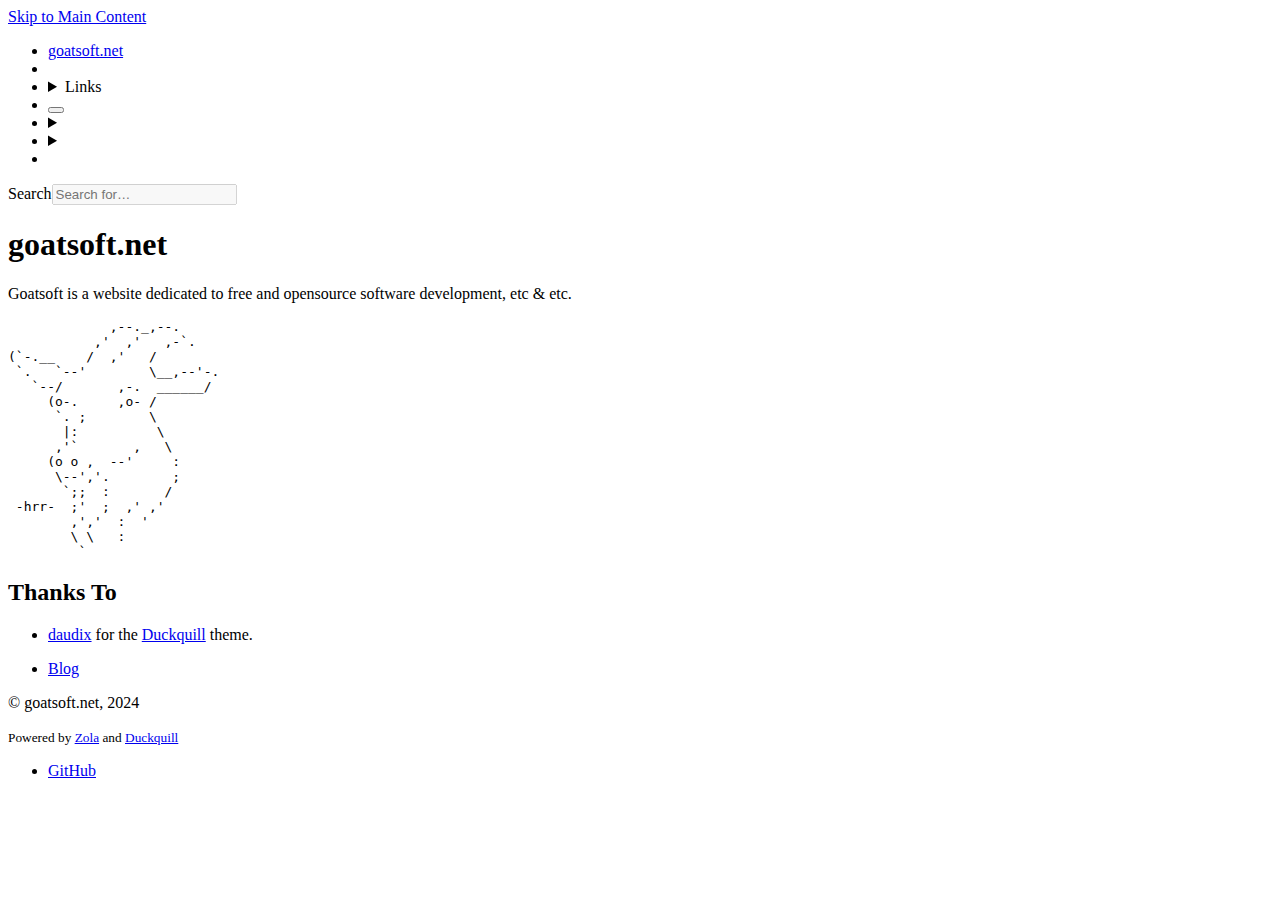
<file: index.html>
<!doctype html><html lang=en xmlns=http://www.w3.org/1999/xhtml><head><meta charset=UTF-8><meta content="A website dedicated to free and open-source software development, etc & etc." name=description><meta content="width=device-width,initial-scale=1" name=viewport><meta content=#ff7800 name=theme-color><meta content=#ffa348 media=(prefers-color-scheme:dark) name=theme-color><meta content="default-src 'self'font-src 'self' data:;img-src 'self' https: data:;media-src 'self' https: data:;style-src 'self' 'unsafe-inline';frame-src https://player.vimeo.com https://www.youtube-nocookie.com;;connect-src 'self' https:;script-src 'self' 'self' 'unsafe-inline'" http-equiv=Content-Security-Policy><title>Home - goatsoft.net</title><link href=https://goatsoft.net/ rel=canonical><link href=https://goatsoft.net/favicon.png rel=icon type=image/png><link href=https://goatsoft.net/apple-touch-icon.png rel=apple-touch-icon sizes=180x180 type=image/png><link title="goatsoft.net - RSS Feed" href=https://goatsoft.net/rss.xml rel=alternate type=application/rss+xml><link title="goatsoft.net - Atom Feed" href=https://goatsoft.net/atom.xml rel=alternate type=application/atom+xml><style>:root{--accent-color:#ff7800;--contrast-color:#fff}[data-theme=dark]{--accent-color:#ffa348}@media (prefers-color-scheme:dark){:root:not([data-theme=light]){--accent-color:#ffa348}}[data-theme=dark]{--contrast-color:#000c}@media (prefers-color-scheme:dark){:root:not([data-theme=light]){--contrast-color:#000c}}</style><link href=https://goatsoft.net/style.css rel=stylesheet><link media="(prefers-color-scheme: light)" href=https://goatsoft.net/syntax-theme-light.css rel=stylesheet><link media="(prefers-color-scheme: dark)" href=https://goatsoft.net/syntax-theme-dark.css rel=stylesheet><script>document.addEventListener(`DOMContentLoaded`,(()=>{let e=`disabled`,c=`div`,d=`active`;var b=(async(a,b,c)=>{let f=a.querySelector(`code`);let g=f.innerText;await navigator.clipboard.writeText(g);b.classList.add(d);c.setAttribute(e,!0);b.addEventListener(`animationend`,()=>{b.classList.remove(d);c.removeAttribute(e)},{once:!0})});let a=document.querySelectorAll(`pre[class^='language-']`);a.forEach(a=>{if(navigator.clipboard){let d=document.createElement(`span`);let e=a.getAttribute(`data-lang`);d.innerHTML=e;let f=document.createElement(`i`);f.classList.add(`icon`);let g=document.createElement(`button`);g.setAttribute(`title`,`Copy code`);g.appendChild(f);let h=document.createElement(c);h.classList.add(`header`);h.appendChild(d);h.appendChild(g);let i=document.createElement(c);i.classList.add(`pre-container`);i.appendChild(h);a.parentNode.insertBefore(i,a);i.appendChild(a);g.addEventListener(`click`,async()=>{await b(a,h,g)})}})}))</script><script>var debounce=((a,b)=>{var c;return function(){var d=this;var e=arguments;clearTimeout(c);c=setTimeout((()=>{c=null;a.apply(d,e)}),b)}});var formatSearchResultItem=((a,b)=>`<div class="item">`+ `<a href="${a.ref}">${a.doc.title}</a>`+ `<span>${makeTeaser(a.doc.body,b)}</span>`+ `</div>`);var initSearch=(()=>{let j=`flex`,i=`none`,h=``,k=0;var a=document.getElementById(`search-bar`);var b=document.getElementById(`search-results`);var c=10;var d={bool:`AND`,fields:{title:{boost:2},body:{boost:1}}};var e=h;var f;var g=(async()=>{if(f===undefined){f=fetch(`https://goatsoft.net/search_index.en.json`).then((async(a)=>await elasticlunr.Index.load(await a.json())))};let a=await f;return a});a.addEventListener(`keyup`,debounce((async()=>{var f=a.value.trim();if(f===e){return};b.style.display=f===h?i:j;b.innerHTML=h;e=f;if(f===h){return};var l=(await g()).search(f,d);if(l.length===k){b.style.display=i;return};for(var m=k;m<Math.min(l.length,c);m++){b.innerHTML+=formatSearchResultItem(l[m],f.split(` `))}}),150));window.addEventListener(`click`,(a=>{if(b.style.display==j&&!b.contains(a.target)){b.style.display=i}}))});var toggleSearch=(()=>{var a=document.getElementById(`search-container`);var b=document.getElementById(`search-bar`);a.classList.toggle(`active`);b.toggleAttribute(`disabled`);b.focus()});var makeTeaser=((a,b)=>{let A=1,y=2,z=0;var c=40;var d=y;var e=8;var f=30;var g=b.map((a=>elasticlunr.stemmer(a.toLowerCase())));var h=!1;var i=z;var j=[];var k=a.toLowerCase().split(`. `);for(var l in k){var m=k[l].split(` `);var n=e;for(var o in m){var p=m[o];if(p.length>z){for(var q in g){if(elasticlunr.stemmer(p).startsWith(g[q])){n=c;h=!0}};j.push([p,n,i]);n=d};i+=p.length;i+=A};i+=A};if(j.length===z){return a};var r=[];var s=Math.min(j.length,f);var t=z;for(var l=z;l<s;l++){t+=j[l][A]};r.push(t);for(var l=z;l<j.length- s;l++){t-=j[l][A];t+=j[l+ s][A];r.push(t)};var u=z;if(h){var v=z;for(var l=r.length- A;l>=z;l--){if(r[l]>v){v=r[l];u=l}}};var w=[];var x=j[u][y];for(var l=u;l<u+ s;l++){var p=j[l];if(x<p[y]){w.push(a.substring(x,p[y]));x=p[y]};if(p[A]===c){w.push(`<strong>`)};x=p[y]+ p[z].length;w.push(a.substring(p[y],x));if(p[A]===c){w.push(`</strong>`)}};w.push(`…`);return w.join(``)});document.addEventListener(`keydown`,(a=>{if(a.key===`/`){a.preventDefault();toggleSearch()}}));if(document.readyState===`complete`||document.readyState!==`loading`&&!document.documentElement.doScroll){initSearch()}else{document.addEventListener(`DOMContentLoaded`,initSearch)}</script><script defer src=https://goatsoft.net/closable.js></script><script defer src=https://goatsoft.net/elasticlunr.min.js></script><script defer src=https://goatsoft.net/theme-switcher.js></script><meta content=goatsoft.net property=og:site_name><meta content="Home - goatsoft.net" property=og:title><meta content=https://goatsoft.net/ property=og:url><meta content="A website dedicated to free and open-source software development, etc & etc." property=og:description><meta content=https://goatsoft.net/card.png property=og:image><meta content=en_US property=og:locale><body><header id=site-nav><nav><a href=#main id=main-content tabindex=0> Skip to Main Content </a><ul><li id=home><a class=active href=https://goatsoft.net> <i class=icon></i>goatsoft.net</a><li class=divider><li><details class=closable><summary><i class="icon arrow"></i>Links</summary> <ul><li><a href=https://goatsoft.net/blog/>Blog</a></ul></details><li id=search><button class=circle onclick=toggleSearch() title=Search><i class=icon></i></button><li id=theme-switcher><details class=closable><summary class=circle title=Theme><i class=icon></i></summary> <ul><li><button onclick="switchTheme('light')" title="Switch to Light Theme" class=circle id=theme-light><i class=icon></i></button><li><button onclick="switchTheme('dark')" title="Switch to Dark Theme" class=circle id=theme-dark><i class=icon></i></button><li><button onclick="switchTheme('system')" title="Use System Theme" class=circle id=theme-system><i class=icon></i></button></ul></details><li id=feed><details class=closable><summary class=circle title=Feed><i class=icon></i></summary> <ul><li><a href=https://goatsoft.net/rss.xml>RSS</a><li><a href=https://goatsoft.net/atom.xml>Atom</a></ul></details><li id=repo><a class=circle href=https://github.com/goatsoft/website title=Repository> <i class=icon></i> </a></ul></nav><div id=search-container><label class=hidden for=search-bar>Search</label><input placeholder="Search for…" autocomplete=off disabled id=search-bar type=search><div id=search-results-container><div id=search-results></div></div></div></header><div class=container id=main><h1 id=goatsoft-net><a aria-label="Anchor link for: goatsoft-net" class=zola-anchor href=#goatsoft-net><i class=icon></i></a> goatsoft.net</h1><p>Goatsoft is a website dedicated to free and opensource software development, etc & etc.<div class="crt scanlines" aria-hidden=true><pre class=z-code><code><span class="z-text z-plain">             ,--._,--.
</span><span class="z-text z-plain">           ,'  ,'   ,-`.
</span><span class="z-text z-plain">(`-.__    /  ,'   /
</span><span class="z-text z-plain"> `.   `--'        \__,--'-.
</span><span class="z-text z-plain">   `--/       ,-.  ______/
</span><span class="z-text z-plain">     (o-.     ,o- /
</span><span class="z-text z-plain">      `. ;        \
</span><span class="z-text z-plain">       |:          \
</span><span class="z-text z-plain">      ,'`       ,   \
</span><span class="z-text z-plain">     (o o ,  --'     :
</span><span class="z-text z-plain">      \--','.        ;
</span><span class="z-text z-plain">       `;;  :       /
</span><span class="z-text z-plain"> -hrr-  ;'  ;  ,' ,'
</span><span class="z-text z-plain">        ,','  :  '
</span><span class="z-text z-plain">        \ \   :
</span><span class="z-text z-plain">         `
</span></code></pre></div><h2 id=thanks-to><a aria-label="Anchor link for: thanks-to" class=zola-anchor href=#thanks-to><i class=icon></i></a> Thanks To</h2><ul><li><a href=https://daudix.one/>daudix</a> for the <a href=https://duckquill.daudix.one/>Duckquill</a> theme.</ul></div><footer id=site-footer><nav><ul><li><a href=https://goatsoft.net/blog/>Blog</a></ul></nav><p>© goatsoft.net, 2024<p><small>Powered by <a class="link external" href=https://www.getzola.org>Zola</a> and <a class="link external" href=https://duckquill.daudix.one>Duckquill</a> </small><ul id=socials><li><a rel=" me" href=https://github.com/goatsoft title=GitHub> <i style="--icon:url(&#34data:image/svg+xml,%3Csvg role='img' viewBox='0 0 24 24' xmlns='http://www.w3.org/2000/svg'%3E%3Ctitle%3EGitHub%3C/title%3E%3Cpath d='M12 .297c-6.63 0-12 5.373-12 12 0 5.303 3.438 9.8 8.205 11.385.6.113.82-.258.82-.577 0-.285-.01-1.04-.015-2.04-3.338.724-4.042-1.61-4.042-1.61C4.422 18.07 3.633 17.7 3.633 17.7c-1.087-.744.084-.729.084-.729 1.205.084 1.838 1.236 1.838 1.236 1.07 1.835 2.809 1.305 3.495.998.108-.776.417-1.305.76-1.605-2.665-.3-5.466-1.332-5.466-5.93 0-1.31.465-2.38 1.235-3.22-.135-.303-.54-1.523.105-3.176 0 0 1.005-.322 3.3 1.23.96-.267 1.98-.399 3-.405 1.02.006 2.04.138 3 .405 2.28-1.552 3.285-1.23 3.285-1.23.645 1.653.24 2.873.12 3.176.765.84 1.23 1.91 1.23 3.22 0 4.61-2.805 5.625-5.475 5.92.42.36.81 1.096.81 2.22 0 1.606-.015 2.896-.015 3.286 0 .315.21.69.825.57C20.565 22.092 24 17.592 24 12.297c0-6.627-5.373-12-12-12'/%3E%3C/svg%3E&#34)" class=icon></i> <span>GitHub</span> </a></ul></footer>
</file>
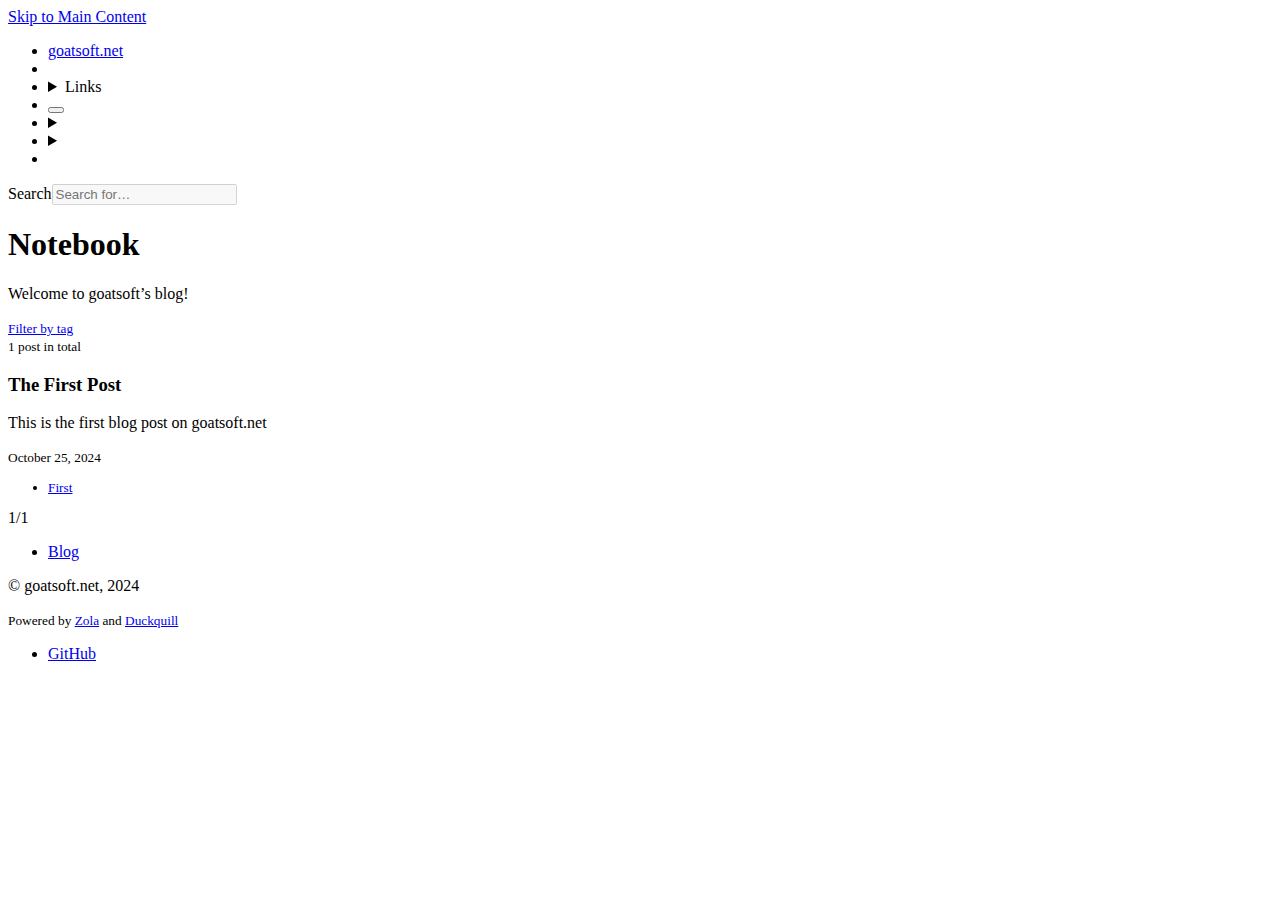
<file: blog/index.html>
<!doctype html><html lang=en xmlns=http://www.w3.org/1999/xhtml><head><meta charset=UTF-8><meta content="A website dedicated to free and open-source software development, etc & etc." name=description><meta content="width=device-width,initial-scale=1" name=viewport><meta content=#ff7800 name=theme-color><meta content=#ffa348 media=(prefers-color-scheme:dark) name=theme-color><meta content="default-src 'self'font-src 'self' data:;img-src 'self' https: data:;media-src 'self' https: data:;style-src 'self' 'unsafe-inline';frame-src https://player.vimeo.com https://www.youtube-nocookie.com;;connect-src 'self' https:;script-src 'self' 'self' 'unsafe-inline'" http-equiv=Content-Security-Policy><title>Notebook - goatsoft.net</title><link href=https://goatsoft.net/blog/ rel=canonical><link href=https://goatsoft.net/favicon.png rel=icon type=image/png><link href=https://goatsoft.net/apple-touch-icon.png rel=apple-touch-icon sizes=180x180 type=image/png><link title="goatsoft.net - RSS Feed" href=https://goatsoft.net/rss.xml rel=alternate type=application/rss+xml><link title="goatsoft.net - Atom Feed" href=https://goatsoft.net/atom.xml rel=alternate type=application/atom+xml><style>:root{--accent-color:#ff7800;--contrast-color:#fff}[data-theme=dark]{--accent-color:#ffa348}@media (prefers-color-scheme:dark){:root:not([data-theme=light]){--accent-color:#ffa348}}[data-theme=dark]{--contrast-color:#000c}@media (prefers-color-scheme:dark){:root:not([data-theme=light]){--contrast-color:#000c}}</style><link href=https://goatsoft.net/style.css rel=stylesheet><link media="(prefers-color-scheme: light)" href=https://goatsoft.net/syntax-theme-light.css rel=stylesheet><link media="(prefers-color-scheme: dark)" href=https://goatsoft.net/syntax-theme-dark.css rel=stylesheet><script>document.addEventListener(`DOMContentLoaded`,(()=>{let e=`disabled`,c=`div`,d=`active`;var b=(async(a,b,c)=>{let f=a.querySelector(`code`);let g=f.innerText;await navigator.clipboard.writeText(g);b.classList.add(d);c.setAttribute(e,!0);b.addEventListener(`animationend`,()=>{b.classList.remove(d);c.removeAttribute(e)},{once:!0})});let a=document.querySelectorAll(`pre[class^='language-']`);a.forEach(a=>{if(navigator.clipboard){let d=document.createElement(`span`);let e=a.getAttribute(`data-lang`);d.innerHTML=e;let f=document.createElement(`i`);f.classList.add(`icon`);let g=document.createElement(`button`);g.setAttribute(`title`,`Copy code`);g.appendChild(f);let h=document.createElement(c);h.classList.add(`header`);h.appendChild(d);h.appendChild(g);let i=document.createElement(c);i.classList.add(`pre-container`);i.appendChild(h);a.parentNode.insertBefore(i,a);i.appendChild(a);g.addEventListener(`click`,async()=>{await b(a,h,g)})}})}))</script><script>var debounce=((a,b)=>{var c;return function(){var d=this;var e=arguments;clearTimeout(c);c=setTimeout((()=>{c=null;a.apply(d,e)}),b)}});var formatSearchResultItem=((a,b)=>`<div class="item">`+ `<a href="${a.ref}">${a.doc.title}</a>`+ `<span>${makeTeaser(a.doc.body,b)}</span>`+ `</div>`);var initSearch=(()=>{let j=`flex`,i=`none`,h=``,k=0;var a=document.getElementById(`search-bar`);var b=document.getElementById(`search-results`);var c=10;var d={bool:`AND`,fields:{title:{boost:2},body:{boost:1}}};var e=h;var f;var g=(async()=>{if(f===undefined){f=fetch(`https://goatsoft.net/search_index.en.json`).then((async(a)=>await elasticlunr.Index.load(await a.json())))};let a=await f;return a});a.addEventListener(`keyup`,debounce((async()=>{var f=a.value.trim();if(f===e){return};b.style.display=f===h?i:j;b.innerHTML=h;e=f;if(f===h){return};var l=(await g()).search(f,d);if(l.length===k){b.style.display=i;return};for(var m=k;m<Math.min(l.length,c);m++){b.innerHTML+=formatSearchResultItem(l[m],f.split(` `))}}),150));window.addEventListener(`click`,(a=>{if(b.style.display==j&&!b.contains(a.target)){b.style.display=i}}))});var toggleSearch=(()=>{var a=document.getElementById(`search-container`);var b=document.getElementById(`search-bar`);a.classList.toggle(`active`);b.toggleAttribute(`disabled`);b.focus()});var makeTeaser=((a,b)=>{let A=1,y=2,z=0;var c=40;var d=y;var e=8;var f=30;var g=b.map((a=>elasticlunr.stemmer(a.toLowerCase())));var h=!1;var i=z;var j=[];var k=a.toLowerCase().split(`. `);for(var l in k){var m=k[l].split(` `);var n=e;for(var o in m){var p=m[o];if(p.length>z){for(var q in g){if(elasticlunr.stemmer(p).startsWith(g[q])){n=c;h=!0}};j.push([p,n,i]);n=d};i+=p.length;i+=A};i+=A};if(j.length===z){return a};var r=[];var s=Math.min(j.length,f);var t=z;for(var l=z;l<s;l++){t+=j[l][A]};r.push(t);for(var l=z;l<j.length- s;l++){t-=j[l][A];t+=j[l+ s][A];r.push(t)};var u=z;if(h){var v=z;for(var l=r.length- A;l>=z;l--){if(r[l]>v){v=r[l];u=l}}};var w=[];var x=j[u][y];for(var l=u;l<u+ s;l++){var p=j[l];if(x<p[y]){w.push(a.substring(x,p[y]));x=p[y]};if(p[A]===c){w.push(`<strong>`)};x=p[y]+ p[z].length;w.push(a.substring(p[y],x));if(p[A]===c){w.push(`</strong>`)}};w.push(`…`);return w.join(``)});document.addEventListener(`keydown`,(a=>{if(a.key===`/`){a.preventDefault();toggleSearch()}}));if(document.readyState===`complete`||document.readyState!==`loading`&&!document.documentElement.doScroll){initSearch()}else{document.addEventListener(`DOMContentLoaded`,initSearch)}</script><script defer src=https://goatsoft.net/closable.js></script><script defer src=https://goatsoft.net/elasticlunr.min.js></script><script defer src=https://goatsoft.net/theme-switcher.js></script><meta content=goatsoft.net property=og:site_name><meta content="Notebook - goatsoft.net" property=og:title><meta content=https://goatsoft.net/blog/ property=og:url><meta content="A website dedicated to free and open-source software development, etc & etc." property=og:description><meta content=https://goatsoft.net/card.png property=og:image><meta content=en_US property=og:locale><body><header id=site-nav><nav><a href=#main id=main-content tabindex=0> Skip to Main Content </a><ul><li id=home><a href=https://goatsoft.net> <i class=icon></i>goatsoft.net</a><li class=divider><li><details class=closable><summary><i class="icon arrow"></i>Links</summary> <ul><li><a class=active href=https://goatsoft.net/blog/>Blog</a></ul></details><li id=search><button class=circle onclick=toggleSearch() title=Search><i class=icon></i></button><li id=theme-switcher><details class=closable><summary class=circle title=Theme><i class=icon></i></summary> <ul><li><button onclick="switchTheme('light')" title="Switch to Light Theme" class=circle id=theme-light><i class=icon></i></button><li><button onclick="switchTheme('dark')" title="Switch to Dark Theme" class=circle id=theme-dark><i class=icon></i></button><li><button onclick="switchTheme('system')" title="Use System Theme" class=circle id=theme-system><i class=icon></i></button></ul></details><li id=feed><details class=closable><summary class=circle title=Feed><i class=icon></i></summary> <ul><li><a href=https://goatsoft.net/rss.xml>RSS</a><li><a href=https://goatsoft.net/atom.xml>Atom</a></ul></details><li id=repo><a class=circle href=https://github.com/goatsoft/website title=Repository> <i class=icon></i> </a></ul></nav><div id=search-container><label class=hidden for=search-bar>Search</label><input placeholder="Search for…" autocomplete=off disabled id=search-bar type=search><div id=search-results-container><div id=search-results></div></div></div></header><div class=container id=main><h1>Notebook</h1><p>Welcome to goatsoft’s blog!<p><small><a href=https://goatsoft.net/tags> Filter by tag </a> <br> 1 post in total </small><div id=article-list><div class=article-wrapper><article><a href=https://goatsoft.net/blog/the-first-post/></a><h3>The First Post</h3><p>This is the first blog post on goatsoft.net<div class=details><small> <time datetime=2024-10-25T00:00:00+00:00 pubdate>October 25, 2024</time></small><small> <ul class=tags><li><a class=tag href=https://goatsoft.net/tags/first/>First</a></ul> </small></div></article></div></div><nav id=paginator><span id=paginator-first title=First> <i class=icon></i> </span><span id=paginator-previous title=Previous> <i class=icon></i> </span><span id=paginator-counter>1/1</span><span id=paginator-next title=Next> <i class=icon></i> </span><span id=paginator-last title=Last> <i class=icon></i> </span></nav></div><footer id=site-footer><nav><ul><li><a class=active href=https://goatsoft.net/blog/>Blog</a></ul></nav><p>© goatsoft.net, 2024<p><small>Powered by <a class="link external" href=https://www.getzola.org>Zola</a> and <a class="link external" href=https://duckquill.daudix.one>Duckquill</a> </small><ul id=socials><li><a rel=" me" href=https://github.com/goatsoft title=GitHub> <i style="--icon:url(&#34data:image/svg+xml,%3Csvg role='img' viewBox='0 0 24 24' xmlns='http://www.w3.org/2000/svg'%3E%3Ctitle%3EGitHub%3C/title%3E%3Cpath d='M12 .297c-6.63 0-12 5.373-12 12 0 5.303 3.438 9.8 8.205 11.385.6.113.82-.258.82-.577 0-.285-.01-1.04-.015-2.04-3.338.724-4.042-1.61-4.042-1.61C4.422 18.07 3.633 17.7 3.633 17.7c-1.087-.744.084-.729.084-.729 1.205.084 1.838 1.236 1.838 1.236 1.07 1.835 2.809 1.305 3.495.998.108-.776.417-1.305.76-1.605-2.665-.3-5.466-1.332-5.466-5.93 0-1.31.465-2.38 1.235-3.22-.135-.303-.54-1.523.105-3.176 0 0 1.005-.322 3.3 1.23.96-.267 1.98-.399 3-.405 1.02.006 2.04.138 3 .405 2.28-1.552 3.285-1.23 3.285-1.23.645 1.653.24 2.873.12 3.176.765.84 1.23 1.91 1.23 3.22 0 4.61-2.805 5.625-5.475 5.92.42.36.81 1.096.81 2.22 0 1.606-.015 2.896-.015 3.286 0 .315.21.69.825.57C20.565 22.092 24 17.592 24 12.297c0-6.627-5.373-12-12-12'/%3E%3C/svg%3E&#34)" class=icon></i> <span>GitHub</span> </a></ul></footer>
</file>
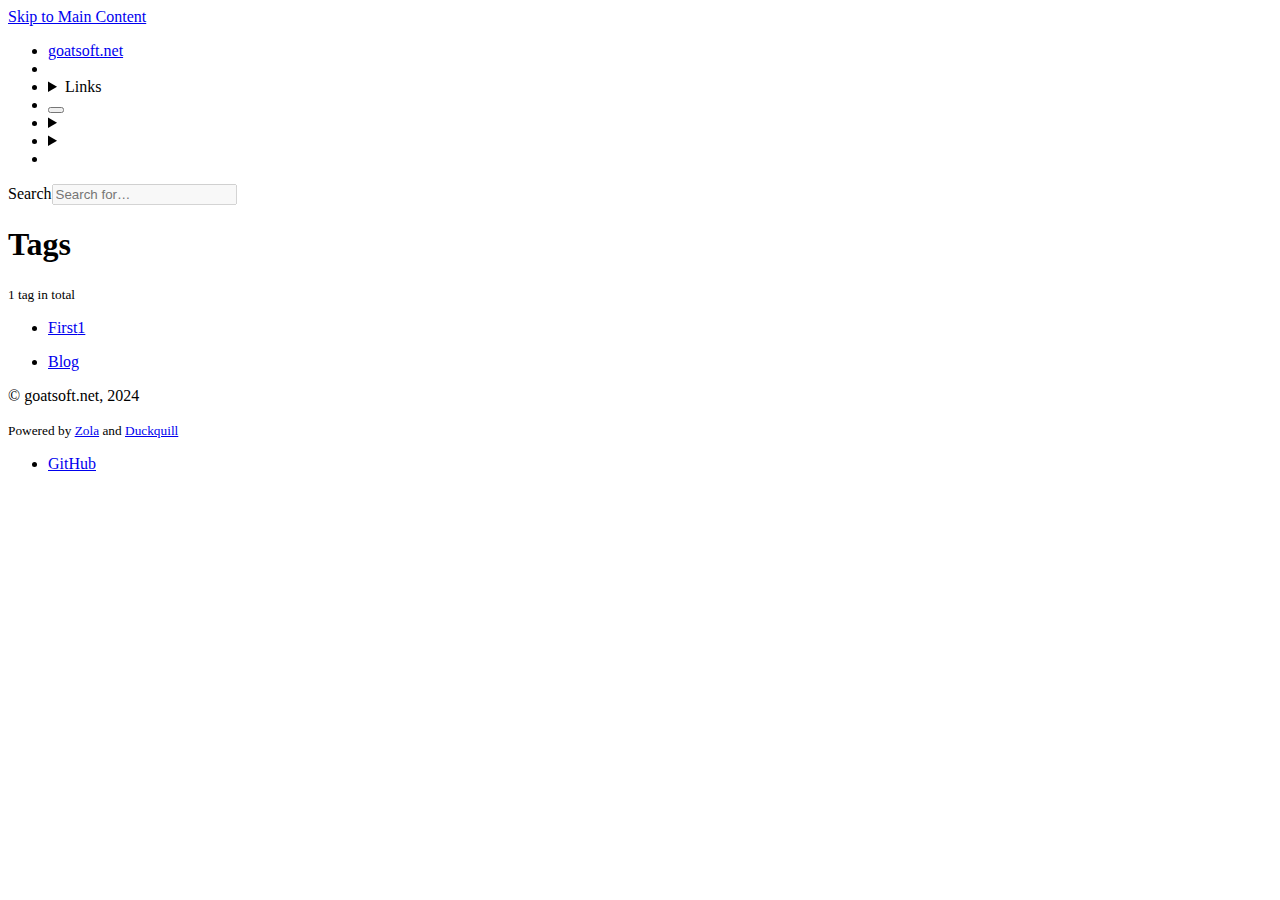
<file: tags/index.html>
<!doctype html><html lang=en xmlns=http://www.w3.org/1999/xhtml><head><meta charset=UTF-8><meta content="A website dedicated to free and open-source software development, etc & etc." name=description><meta content="width=device-width,initial-scale=1" name=viewport><meta content=#ff7800 name=theme-color><meta content=#ffa348 media=(prefers-color-scheme:dark) name=theme-color><meta content="default-src 'self'font-src 'self' data:;img-src 'self' https: data:;media-src 'self' https: data:;style-src 'self' 'unsafe-inline';frame-src https://player.vimeo.com https://www.youtube-nocookie.com;;connect-src 'self' https:;script-src 'self' 'self' 'unsafe-inline'" http-equiv=Content-Security-Policy><title>goatsoft.net</title><link href=https://goatsoft.net/tags/ rel=canonical><link href=https://goatsoft.net/favicon.png rel=icon type=image/png><link href=https://goatsoft.net/apple-touch-icon.png rel=apple-touch-icon sizes=180x180 type=image/png><link title="goatsoft.net - RSS Feed" href=https://goatsoft.net/rss.xml rel=alternate type=application/rss+xml><link title="goatsoft.net - Atom Feed" href=https://goatsoft.net/atom.xml rel=alternate type=application/atom+xml><style>:root{--accent-color:#ff7800;--contrast-color:#fff}[data-theme=dark]{--accent-color:#ffa348}@media (prefers-color-scheme:dark){:root:not([data-theme=light]){--accent-color:#ffa348}}[data-theme=dark]{--contrast-color:#000c}@media (prefers-color-scheme:dark){:root:not([data-theme=light]){--contrast-color:#000c}}</style><link href=https://goatsoft.net/style.css rel=stylesheet><link media="(prefers-color-scheme: light)" href=https://goatsoft.net/syntax-theme-light.css rel=stylesheet><link media="(prefers-color-scheme: dark)" href=https://goatsoft.net/syntax-theme-dark.css rel=stylesheet><script>document.addEventListener(`DOMContentLoaded`,(()=>{let e=`disabled`,c=`div`,d=`active`;var b=(async(a,b,c)=>{let f=a.querySelector(`code`);let g=f.innerText;await navigator.clipboard.writeText(g);b.classList.add(d);c.setAttribute(e,!0);b.addEventListener(`animationend`,()=>{b.classList.remove(d);c.removeAttribute(e)},{once:!0})});let a=document.querySelectorAll(`pre[class^='language-']`);a.forEach(a=>{if(navigator.clipboard){let d=document.createElement(`span`);let e=a.getAttribute(`data-lang`);d.innerHTML=e;let f=document.createElement(`i`);f.classList.add(`icon`);let g=document.createElement(`button`);g.setAttribute(`title`,`Copy code`);g.appendChild(f);let h=document.createElement(c);h.classList.add(`header`);h.appendChild(d);h.appendChild(g);let i=document.createElement(c);i.classList.add(`pre-container`);i.appendChild(h);a.parentNode.insertBefore(i,a);i.appendChild(a);g.addEventListener(`click`,async()=>{await b(a,h,g)})}})}))</script><script>var debounce=((a,b)=>{var c;return function(){var d=this;var e=arguments;clearTimeout(c);c=setTimeout((()=>{c=null;a.apply(d,e)}),b)}});var formatSearchResultItem=((a,b)=>`<div class="item">`+ `<a href="${a.ref}">${a.doc.title}</a>`+ `<span>${makeTeaser(a.doc.body,b)}</span>`+ `</div>`);var initSearch=(()=>{let j=`flex`,i=`none`,h=``,k=0;var a=document.getElementById(`search-bar`);var b=document.getElementById(`search-results`);var c=10;var d={bool:`AND`,fields:{title:{boost:2},body:{boost:1}}};var e=h;var f;var g=(async()=>{if(f===undefined){f=fetch(`https://goatsoft.net/search_index.en.json`).then((async(a)=>await elasticlunr.Index.load(await a.json())))};let a=await f;return a});a.addEventListener(`keyup`,debounce((async()=>{var f=a.value.trim();if(f===e){return};b.style.display=f===h?i:j;b.innerHTML=h;e=f;if(f===h){return};var l=(await g()).search(f,d);if(l.length===k){b.style.display=i;return};for(var m=k;m<Math.min(l.length,c);m++){b.innerHTML+=formatSearchResultItem(l[m],f.split(` `))}}),150));window.addEventListener(`click`,(a=>{if(b.style.display==j&&!b.contains(a.target)){b.style.display=i}}))});var toggleSearch=(()=>{var a=document.getElementById(`search-container`);var b=document.getElementById(`search-bar`);a.classList.toggle(`active`);b.toggleAttribute(`disabled`);b.focus()});var makeTeaser=((a,b)=>{let A=1,y=2,z=0;var c=40;var d=y;var e=8;var f=30;var g=b.map((a=>elasticlunr.stemmer(a.toLowerCase())));var h=!1;var i=z;var j=[];var k=a.toLowerCase().split(`. `);for(var l in k){var m=k[l].split(` `);var n=e;for(var o in m){var p=m[o];if(p.length>z){for(var q in g){if(elasticlunr.stemmer(p).startsWith(g[q])){n=c;h=!0}};j.push([p,n,i]);n=d};i+=p.length;i+=A};i+=A};if(j.length===z){return a};var r=[];var s=Math.min(j.length,f);var t=z;for(var l=z;l<s;l++){t+=j[l][A]};r.push(t);for(var l=z;l<j.length- s;l++){t-=j[l][A];t+=j[l+ s][A];r.push(t)};var u=z;if(h){var v=z;for(var l=r.length- A;l>=z;l--){if(r[l]>v){v=r[l];u=l}}};var w=[];var x=j[u][y];for(var l=u;l<u+ s;l++){var p=j[l];if(x<p[y]){w.push(a.substring(x,p[y]));x=p[y]};if(p[A]===c){w.push(`<strong>`)};x=p[y]+ p[z].length;w.push(a.substring(p[y],x));if(p[A]===c){w.push(`</strong>`)}};w.push(`…`);return w.join(``)});document.addEventListener(`keydown`,(a=>{if(a.key===`/`){a.preventDefault();toggleSearch()}}));if(document.readyState===`complete`||document.readyState!==`loading`&&!document.documentElement.doScroll){initSearch()}else{document.addEventListener(`DOMContentLoaded`,initSearch)}</script><script defer src=https://goatsoft.net/closable.js></script><script defer src=https://goatsoft.net/elasticlunr.min.js></script><script defer src=https://goatsoft.net/theme-switcher.js></script><meta content=goatsoft.net property=og:site_name><meta content=goatsoft.net property=og:title><meta content=https://goatsoft.net/tags/ property=og:url><meta content="A website dedicated to free and open-source software development, etc & etc." property=og:description><meta content=https://goatsoft.net/card.png property=og:image><meta content=en_US property=og:locale><body><header id=site-nav><nav><a href=#main id=main-content tabindex=0> Skip to Main Content </a><ul><li id=home><a href=https://goatsoft.net> <i class=icon></i>goatsoft.net</a><li class=divider><li><details class=closable><summary><i class="icon arrow"></i>Links</summary> <ul><li><a href=https://goatsoft.net/blog/>Blog</a></ul></details><li id=search><button class=circle onclick=toggleSearch() title=Search><i class=icon></i></button><li id=theme-switcher><details class=closable><summary class=circle title=Theme><i class=icon></i></summary> <ul><li><button onclick="switchTheme('light')" title="Switch to Light Theme" class=circle id=theme-light><i class=icon></i></button><li><button onclick="switchTheme('dark')" title="Switch to Dark Theme" class=circle id=theme-dark><i class=icon></i></button><li><button onclick="switchTheme('system')" title="Use System Theme" class=circle id=theme-system><i class=icon></i></button></ul></details><li id=feed><details class=closable><summary class=circle title=Feed><i class=icon></i></summary> <ul><li><a href=https://goatsoft.net/rss.xml>RSS</a><li><a href=https://goatsoft.net/atom.xml>Atom</a></ul></details><li id=repo><a class=circle href=https://github.com/goatsoft/website title=Repository> <i class=icon></i> </a></ul></nav><div id=search-container><label class=hidden for=search-bar>Search</label><input placeholder="Search for…" autocomplete=off disabled id=search-bar type=search><div id=search-results-container><div id=search-results></div></div></div></header><div class=container id=main><h1>Tags</h1><p><small>1 tag in total</small><ul class=tags><li><a href=https://goatsoft.net/tags/first/><span class=tag>First</span><span class=count>1</span></a></ul></div><footer id=site-footer><nav><ul><li><a href=https://goatsoft.net/blog/>Blog</a></ul></nav><p>© goatsoft.net, 2024<p><small>Powered by <a class="link external" href=https://www.getzola.org>Zola</a> and <a class="link external" href=https://duckquill.daudix.one>Duckquill</a> </small><ul id=socials><li><a rel=" me" href=https://github.com/goatsoft title=GitHub> <i style="--icon:url(&#34data:image/svg+xml,%3Csvg role='img' viewBox='0 0 24 24' xmlns='http://www.w3.org/2000/svg'%3E%3Ctitle%3EGitHub%3C/title%3E%3Cpath d='M12 .297c-6.63 0-12 5.373-12 12 0 5.303 3.438 9.8 8.205 11.385.6.113.82-.258.82-.577 0-.285-.01-1.04-.015-2.04-3.338.724-4.042-1.61-4.042-1.61C4.422 18.07 3.633 17.7 3.633 17.7c-1.087-.744.084-.729.084-.729 1.205.084 1.838 1.236 1.838 1.236 1.07 1.835 2.809 1.305 3.495.998.108-.776.417-1.305.76-1.605-2.665-.3-5.466-1.332-5.466-5.93 0-1.31.465-2.38 1.235-3.22-.135-.303-.54-1.523.105-3.176 0 0 1.005-.322 3.3 1.23.96-.267 1.98-.399 3-.405 1.02.006 2.04.138 3 .405 2.28-1.552 3.285-1.23 3.285-1.23.645 1.653.24 2.873.12 3.176.765.84 1.23 1.91 1.23 3.22 0 4.61-2.805 5.625-5.475 5.92.42.36.81 1.096.81 2.22 0 1.606-.015 2.896-.015 3.286 0 .315.21.69.825.57C20.565 22.092 24 17.592 24 12.297c0-6.627-5.373-12-12-12'/%3E%3C/svg%3E&#34)" class=icon></i> <span>GitHub</span> </a></ul></footer>
</file>
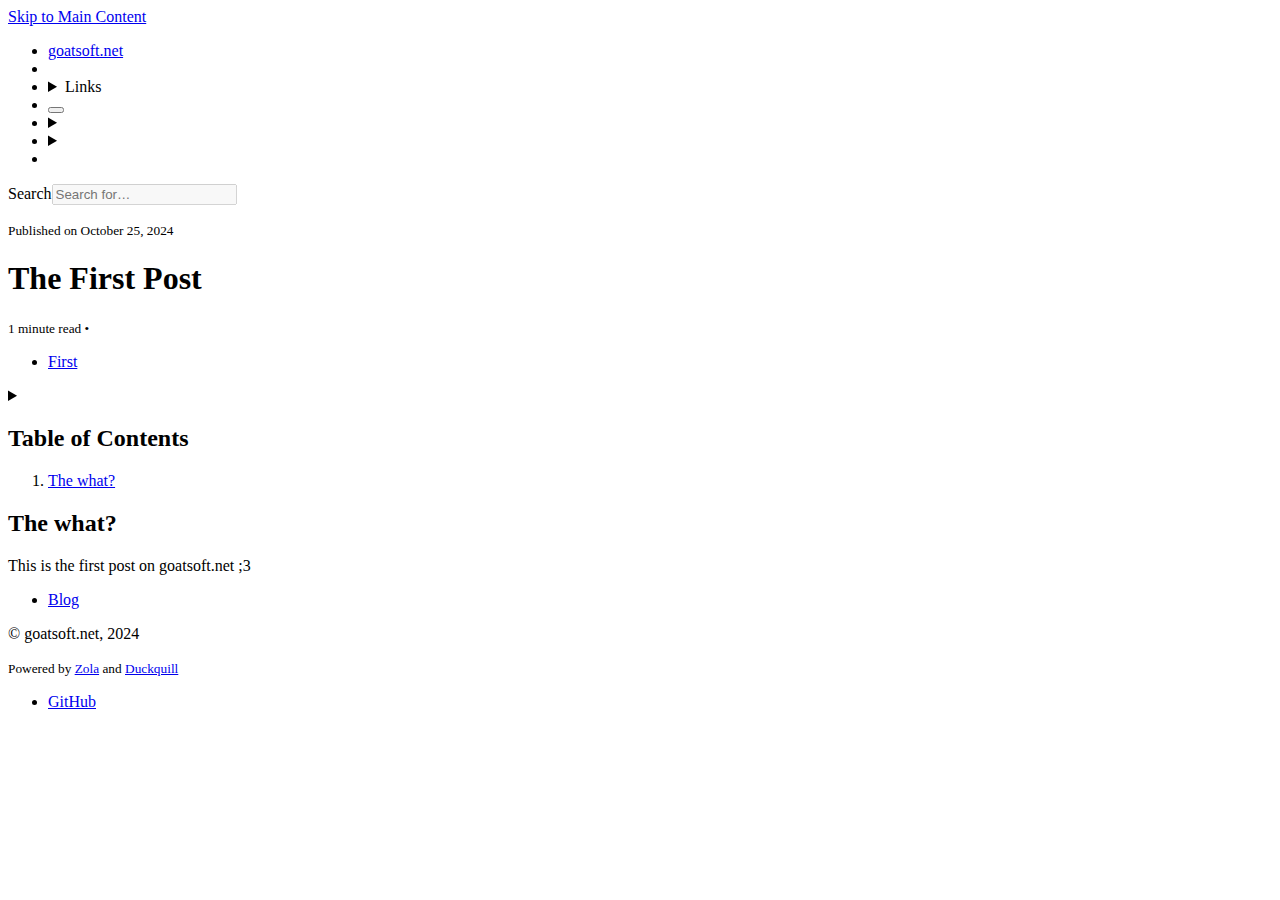
<file: blog/the-first-post/index.html>
<!doctype html><html lang=en xmlns=http://www.w3.org/1999/xhtml><head><meta charset=UTF-8><meta content="A website dedicated to free and open-source software development, etc & etc." name=description><meta content="width=device-width,initial-scale=1" name=viewport><meta content=#ff7800 name=theme-color><meta content=#ffa348 media=(prefers-color-scheme:dark) name=theme-color><meta content="default-src 'self'font-src 'self' data:;img-src 'self' https: data:;media-src 'self' https: data:;style-src 'self' 'unsafe-inline';frame-src https://player.vimeo.com https://www.youtube-nocookie.com;;connect-src 'self' https:;script-src 'self' 'self' 'unsafe-inline'" http-equiv=Content-Security-Policy><title>The First Post - goatsoft.net</title><link href=https://goatsoft.net/blog/the-first-post/ rel=canonical><link href=https://goatsoft.net/favicon.png rel=icon type=image/png><link href=https://goatsoft.net/apple-touch-icon.png rel=apple-touch-icon sizes=180x180 type=image/png><link title="goatsoft.net - RSS Feed" href=https://goatsoft.net/rss.xml rel=alternate type=application/rss+xml><link title="goatsoft.net - Atom Feed" href=https://goatsoft.net/atom.xml rel=alternate type=application/atom+xml><style>:root{--accent-color:#ff7800;--contrast-color:#fff}[data-theme=dark]{--accent-color:#ffa348}@media (prefers-color-scheme:dark){:root:not([data-theme=light]){--accent-color:#ffa348}}[data-theme=dark]{--contrast-color:#000c}@media (prefers-color-scheme:dark){:root:not([data-theme=light]){--contrast-color:#000c}}</style><link href=https://goatsoft.net/style.css rel=stylesheet><link media="(prefers-color-scheme: light)" href=https://goatsoft.net/syntax-theme-light.css rel=stylesheet><link media="(prefers-color-scheme: dark)" href=https://goatsoft.net/syntax-theme-dark.css rel=stylesheet><script>document.addEventListener(`DOMContentLoaded`,(()=>{let e=`disabled`,c=`div`,d=`active`;var b=(async(a,b,c)=>{let f=a.querySelector(`code`);let g=f.innerText;await navigator.clipboard.writeText(g);b.classList.add(d);c.setAttribute(e,!0);b.addEventListener(`animationend`,()=>{b.classList.remove(d);c.removeAttribute(e)},{once:!0})});let a=document.querySelectorAll(`pre[class^='language-']`);a.forEach(a=>{if(navigator.clipboard){let d=document.createElement(`span`);let e=a.getAttribute(`data-lang`);d.innerHTML=e;let f=document.createElement(`i`);f.classList.add(`icon`);let g=document.createElement(`button`);g.setAttribute(`title`,`Copy code`);g.appendChild(f);let h=document.createElement(c);h.classList.add(`header`);h.appendChild(d);h.appendChild(g);let i=document.createElement(c);i.classList.add(`pre-container`);i.appendChild(h);a.parentNode.insertBefore(i,a);i.appendChild(a);g.addEventListener(`click`,async()=>{await b(a,h,g)})}})}))</script><script>var debounce=((a,b)=>{var c;return function(){var d=this;var e=arguments;clearTimeout(c);c=setTimeout((()=>{c=null;a.apply(d,e)}),b)}});var formatSearchResultItem=((a,b)=>`<div class="item">`+ `<a href="${a.ref}">${a.doc.title}</a>`+ `<span>${makeTeaser(a.doc.body,b)}</span>`+ `</div>`);var initSearch=(()=>{let j=`flex`,i=`none`,h=``,k=0;var a=document.getElementById(`search-bar`);var b=document.getElementById(`search-results`);var c=10;var d={bool:`AND`,fields:{title:{boost:2},body:{boost:1}}};var e=h;var f;var g=(async()=>{if(f===undefined){f=fetch(`https://goatsoft.net/search_index.en.json`).then((async(a)=>await elasticlunr.Index.load(await a.json())))};let a=await f;return a});a.addEventListener(`keyup`,debounce((async()=>{var f=a.value.trim();if(f===e){return};b.style.display=f===h?i:j;b.innerHTML=h;e=f;if(f===h){return};var l=(await g()).search(f,d);if(l.length===k){b.style.display=i;return};for(var m=k;m<Math.min(l.length,c);m++){b.innerHTML+=formatSearchResultItem(l[m],f.split(` `))}}),150));window.addEventListener(`click`,(a=>{if(b.style.display==j&&!b.contains(a.target)){b.style.display=i}}))});var toggleSearch=(()=>{var a=document.getElementById(`search-container`);var b=document.getElementById(`search-bar`);a.classList.toggle(`active`);b.toggleAttribute(`disabled`);b.focus()});var makeTeaser=((a,b)=>{let A=1,y=2,z=0;var c=40;var d=y;var e=8;var f=30;var g=b.map((a=>elasticlunr.stemmer(a.toLowerCase())));var h=!1;var i=z;var j=[];var k=a.toLowerCase().split(`. `);for(var l in k){var m=k[l].split(` `);var n=e;for(var o in m){var p=m[o];if(p.length>z){for(var q in g){if(elasticlunr.stemmer(p).startsWith(g[q])){n=c;h=!0}};j.push([p,n,i]);n=d};i+=p.length;i+=A};i+=A};if(j.length===z){return a};var r=[];var s=Math.min(j.length,f);var t=z;for(var l=z;l<s;l++){t+=j[l][A]};r.push(t);for(var l=z;l<j.length- s;l++){t-=j[l][A];t+=j[l+ s][A];r.push(t)};var u=z;if(h){var v=z;for(var l=r.length- A;l>=z;l--){if(r[l]>v){v=r[l];u=l}}};var w=[];var x=j[u][y];for(var l=u;l<u+ s;l++){var p=j[l];if(x<p[y]){w.push(a.substring(x,p[y]));x=p[y]};if(p[A]===c){w.push(`<strong>`)};x=p[y]+ p[z].length;w.push(a.substring(p[y],x));if(p[A]===c){w.push(`</strong>`)}};w.push(`…`);return w.join(``)});document.addEventListener(`keydown`,(a=>{if(a.key===`/`){a.preventDefault();toggleSearch()}}));if(document.readyState===`complete`||document.readyState!==`loading`&&!document.documentElement.doScroll){initSearch()}else{document.addEventListener(`DOMContentLoaded`,initSearch)}</script><script defer src=https://goatsoft.net/closable.js></script><script defer src=https://goatsoft.net/elasticlunr.min.js></script><script defer src=https://goatsoft.net/theme-switcher.js></script><meta content=goatsoft.net property=og:site_name><meta content="The First Post - goatsoft.net" property=og:title><meta content=https://goatsoft.net/blog/the-first-post/ property=og:url><meta content="This is the first blog post on goatsoft.net" property=og:description><meta content=https://goatsoft.net/card.png property=og:image><meta content=en_US property=og:locale><body><header id=site-nav><nav><a href=#main id=main-content tabindex=0> Skip to Main Content </a><ul><li id=home><a href=https://goatsoft.net> <i class=icon></i>goatsoft.net</a><li class=divider><li><details class=closable><summary><i class="icon arrow"></i>Links</summary> <ul><li><a href=https://goatsoft.net/blog/>Blog</a></ul></details><li id=search><button class=circle onclick=toggleSearch() title=Search><i class=icon></i></button><li id=theme-switcher><details class=closable><summary class=circle title=Theme><i class=icon></i></summary> <ul><li><button onclick="switchTheme('light')" title="Switch to Light Theme" class=circle id=theme-light><i class=icon></i></button><li><button onclick="switchTheme('dark')" title="Switch to Dark Theme" class=circle id=theme-dark><i class=icon></i></button><li><button onclick="switchTheme('system')" title="Use System Theme" class=circle id=theme-system><i class=icon></i></button></ul></details><li id=feed><details class=closable><summary class=circle title=Feed><i class=icon></i></summary> <ul><li><a href=https://goatsoft.net/rss.xml>RSS</a><li><a href=https://goatsoft.net/atom.xml>Atom</a></ul></details><li id=repo><a class=circle href=https://github.com/goatsoft/website title=Repository> <i class=icon></i> </a></ul></nav><div id=search-container><label class=hidden for=search-bar>Search</label><input placeholder="Search for…" autocomplete=off disabled id=search-bar type=search><div id=search-results-container><div id=search-results></div></div></div></header><div class=container id=main><article><div id=heading><p><small> <time datetime=" 2024-10-25T00:00:00+00:00">Published on October 25, 2024</time></small><h1>The First Post</h1><p><small><span>1 minute read</span><span> • </span></small><ul class=tags><li><a class=tag href=https://goatsoft.net/tags/first/>First</a></ul></div><div id=buttons-container><details class=closable id=toc><summary title="Table of Contents"><i class=icon></i></summary> <div id=toc-dropdown><strong>Table of Contents</strong><div><ol><li><a href=https://goatsoft.net/blog/the-first-post/#the-what>The what?</a></ol></div></div></details><a title="Go to Top" href=#top id=go-to-top><i class=icon></i></a><a href="https://shareopenly.org/share/?url=https://goatsoft.net/blog/the-first-post/&text=This%20is%20the%20first%20blog%20post%20on%20goatsoft.net" id=share title=Share><i class=icon></i></a><a title="File an Issue" href=https://github.com/goatsoft/website/issues id=issue><i class=icon></i></a></div><h2>Table of Contents</h2><ol><li><a href=https://goatsoft.net/blog/the-first-post/#the-what>The what?</a></ol><h2 id=the-what>The what?</h2><p>This is the first post on goatsoft.net ;3</article></div><footer id=site-footer><nav><ul><li><a href=https://goatsoft.net/blog/>Blog</a></ul></nav><p>© goatsoft.net, 2024<p><small>Powered by <a class="link external" href=https://www.getzola.org>Zola</a> and <a class="link external" href=https://duckquill.daudix.one>Duckquill</a> </small><ul id=socials><li><a rel=" me" href=https://github.com/goatsoft title=GitHub> <i style="--icon:url(&#34data:image/svg+xml,%3Csvg role='img' viewBox='0 0 24 24' xmlns='http://www.w3.org/2000/svg'%3E%3Ctitle%3EGitHub%3C/title%3E%3Cpath d='M12 .297c-6.63 0-12 5.373-12 12 0 5.303 3.438 9.8 8.205 11.385.6.113.82-.258.82-.577 0-.285-.01-1.04-.015-2.04-3.338.724-4.042-1.61-4.042-1.61C4.422 18.07 3.633 17.7 3.633 17.7c-1.087-.744.084-.729.084-.729 1.205.084 1.838 1.236 1.838 1.236 1.07 1.835 2.809 1.305 3.495.998.108-.776.417-1.305.76-1.605-2.665-.3-5.466-1.332-5.466-5.93 0-1.31.465-2.38 1.235-3.22-.135-.303-.54-1.523.105-3.176 0 0 1.005-.322 3.3 1.23.96-.267 1.98-.399 3-.405 1.02.006 2.04.138 3 .405 2.28-1.552 3.285-1.23 3.285-1.23.645 1.653.24 2.873.12 3.176.765.84 1.23 1.91 1.23 3.22 0 4.61-2.805 5.625-5.475 5.92.42.36.81 1.096.81 2.22 0 1.606-.015 2.896-.015 3.286 0 .315.21.69.825.57C20.565 22.092 24 17.592 24 12.297c0-6.627-5.373-12-12-12'/%3E%3C/svg%3E&#34)" class=icon></i> <span>GitHub</span> </a></ul></footer>
</file>
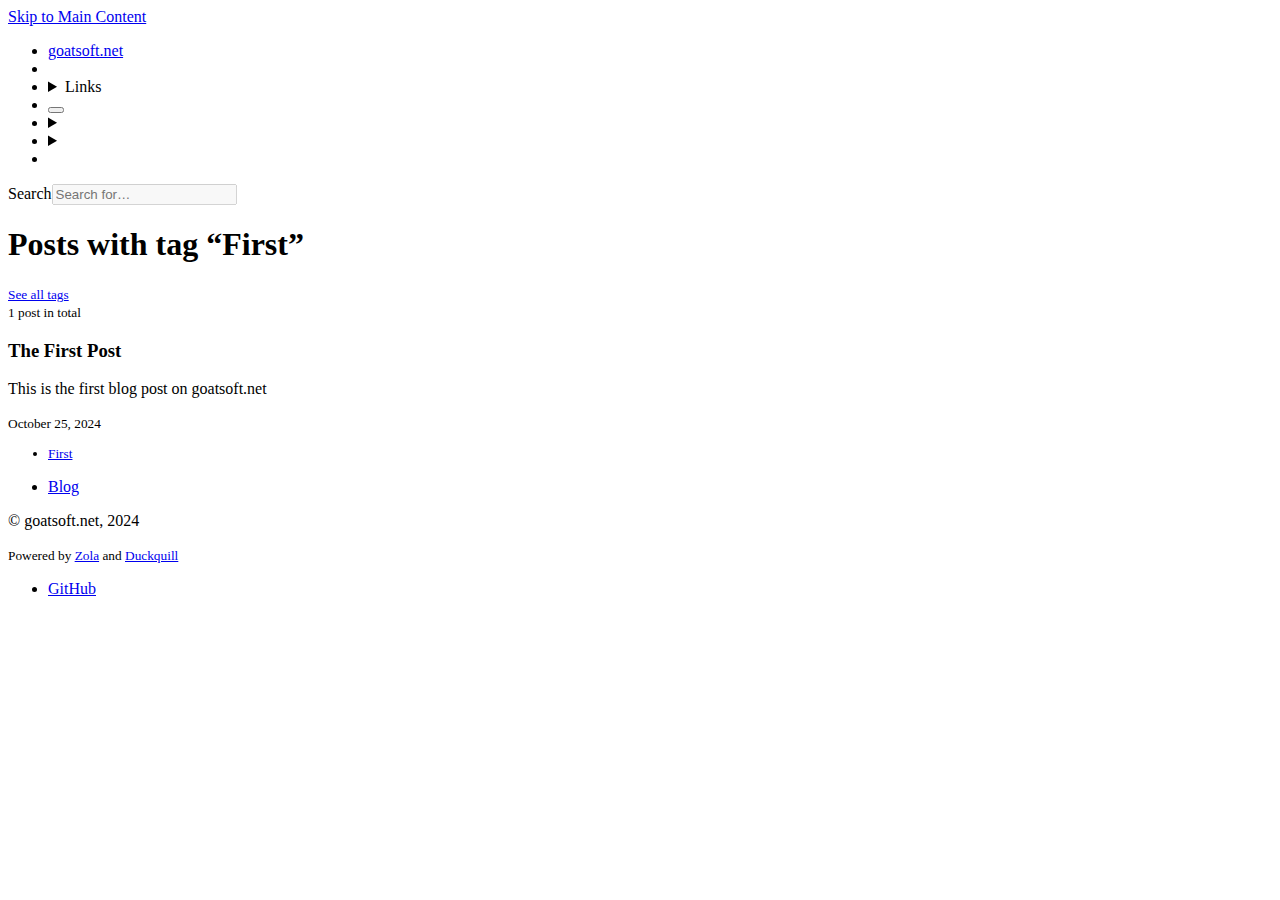
<file: tags/first/index.html>
<!doctype html><html lang=en xmlns=http://www.w3.org/1999/xhtml><head><meta charset=UTF-8><meta content="A website dedicated to free and open-source software development, etc & etc." name=description><meta content="width=device-width,initial-scale=1" name=viewport><meta content=#ff7800 name=theme-color><meta content=#ffa348 media=(prefers-color-scheme:dark) name=theme-color><meta content="default-src 'self'font-src 'self' data:;img-src 'self' https: data:;media-src 'self' https: data:;style-src 'self' 'unsafe-inline';frame-src https://player.vimeo.com https://www.youtube-nocookie.com;;connect-src 'self' https:;script-src 'self' 'self' 'unsafe-inline'" http-equiv=Content-Security-Policy><title>goatsoft.net</title><link href=https://goatsoft.net/tags/first/ rel=canonical><link href=https://goatsoft.net/favicon.png rel=icon type=image/png><link href=https://goatsoft.net/apple-touch-icon.png rel=apple-touch-icon sizes=180x180 type=image/png><link title="goatsoft.net - RSS Feed" href=https://goatsoft.net/rss.xml rel=alternate type=application/rss+xml><link title="goatsoft.net - Atom Feed" href=https://goatsoft.net/atom.xml rel=alternate type=application/atom+xml><style>:root{--accent-color:#ff7800;--contrast-color:#fff}[data-theme=dark]{--accent-color:#ffa348}@media (prefers-color-scheme:dark){:root:not([data-theme=light]){--accent-color:#ffa348}}[data-theme=dark]{--contrast-color:#000c}@media (prefers-color-scheme:dark){:root:not([data-theme=light]){--contrast-color:#000c}}</style><link href=https://goatsoft.net/style.css rel=stylesheet><link media="(prefers-color-scheme: light)" href=https://goatsoft.net/syntax-theme-light.css rel=stylesheet><link media="(prefers-color-scheme: dark)" href=https://goatsoft.net/syntax-theme-dark.css rel=stylesheet><script>document.addEventListener(`DOMContentLoaded`,(()=>{let e=`disabled`,c=`div`,d=`active`;var b=(async(a,b,c)=>{let f=a.querySelector(`code`);let g=f.innerText;await navigator.clipboard.writeText(g);b.classList.add(d);c.setAttribute(e,!0);b.addEventListener(`animationend`,()=>{b.classList.remove(d);c.removeAttribute(e)},{once:!0})});let a=document.querySelectorAll(`pre[class^='language-']`);a.forEach(a=>{if(navigator.clipboard){let d=document.createElement(`span`);let e=a.getAttribute(`data-lang`);d.innerHTML=e;let f=document.createElement(`i`);f.classList.add(`icon`);let g=document.createElement(`button`);g.setAttribute(`title`,`Copy code`);g.appendChild(f);let h=document.createElement(c);h.classList.add(`header`);h.appendChild(d);h.appendChild(g);let i=document.createElement(c);i.classList.add(`pre-container`);i.appendChild(h);a.parentNode.insertBefore(i,a);i.appendChild(a);g.addEventListener(`click`,async()=>{await b(a,h,g)})}})}))</script><script>var debounce=((a,b)=>{var c;return function(){var d=this;var e=arguments;clearTimeout(c);c=setTimeout((()=>{c=null;a.apply(d,e)}),b)}});var formatSearchResultItem=((a,b)=>`<div class="item">`+ `<a href="${a.ref}">${a.doc.title}</a>`+ `<span>${makeTeaser(a.doc.body,b)}</span>`+ `</div>`);var initSearch=(()=>{let j=`flex`,i=`none`,h=``,k=0;var a=document.getElementById(`search-bar`);var b=document.getElementById(`search-results`);var c=10;var d={bool:`AND`,fields:{title:{boost:2},body:{boost:1}}};var e=h;var f;var g=(async()=>{if(f===undefined){f=fetch(`https://goatsoft.net/search_index.en.json`).then((async(a)=>await elasticlunr.Index.load(await a.json())))};let a=await f;return a});a.addEventListener(`keyup`,debounce((async()=>{var f=a.value.trim();if(f===e){return};b.style.display=f===h?i:j;b.innerHTML=h;e=f;if(f===h){return};var l=(await g()).search(f,d);if(l.length===k){b.style.display=i;return};for(var m=k;m<Math.min(l.length,c);m++){b.innerHTML+=formatSearchResultItem(l[m],f.split(` `))}}),150));window.addEventListener(`click`,(a=>{if(b.style.display==j&&!b.contains(a.target)){b.style.display=i}}))});var toggleSearch=(()=>{var a=document.getElementById(`search-container`);var b=document.getElementById(`search-bar`);a.classList.toggle(`active`);b.toggleAttribute(`disabled`);b.focus()});var makeTeaser=((a,b)=>{let A=1,y=2,z=0;var c=40;var d=y;var e=8;var f=30;var g=b.map((a=>elasticlunr.stemmer(a.toLowerCase())));var h=!1;var i=z;var j=[];var k=a.toLowerCase().split(`. `);for(var l in k){var m=k[l].split(` `);var n=e;for(var o in m){var p=m[o];if(p.length>z){for(var q in g){if(elasticlunr.stemmer(p).startsWith(g[q])){n=c;h=!0}};j.push([p,n,i]);n=d};i+=p.length;i+=A};i+=A};if(j.length===z){return a};var r=[];var s=Math.min(j.length,f);var t=z;for(var l=z;l<s;l++){t+=j[l][A]};r.push(t);for(var l=z;l<j.length- s;l++){t-=j[l][A];t+=j[l+ s][A];r.push(t)};var u=z;if(h){var v=z;for(var l=r.length- A;l>=z;l--){if(r[l]>v){v=r[l];u=l}}};var w=[];var x=j[u][y];for(var l=u;l<u+ s;l++){var p=j[l];if(x<p[y]){w.push(a.substring(x,p[y]));x=p[y]};if(p[A]===c){w.push(`<strong>`)};x=p[y]+ p[z].length;w.push(a.substring(p[y],x));if(p[A]===c){w.push(`</strong>`)}};w.push(`…`);return w.join(``)});document.addEventListener(`keydown`,(a=>{if(a.key===`/`){a.preventDefault();toggleSearch()}}));if(document.readyState===`complete`||document.readyState!==`loading`&&!document.documentElement.doScroll){initSearch()}else{document.addEventListener(`DOMContentLoaded`,initSearch)}</script><script defer src=https://goatsoft.net/closable.js></script><script defer src=https://goatsoft.net/elasticlunr.min.js></script><script defer src=https://goatsoft.net/theme-switcher.js></script><meta content=goatsoft.net property=og:site_name><meta content=goatsoft.net property=og:title><meta content=https://goatsoft.net/tags/first/ property=og:url><meta content="A website dedicated to free and open-source software development, etc & etc." property=og:description><meta content=https://goatsoft.net/card.png property=og:image><meta content=en_US property=og:locale><body><header id=site-nav><nav><a href=#main id=main-content tabindex=0> Skip to Main Content </a><ul><li id=home><a href=https://goatsoft.net> <i class=icon></i>goatsoft.net</a><li class=divider><li><details class=closable><summary><i class="icon arrow"></i>Links</summary> <ul><li><a href=https://goatsoft.net/blog/>Blog</a></ul></details><li id=search><button class=circle onclick=toggleSearch() title=Search><i class=icon></i></button><li id=theme-switcher><details class=closable><summary class=circle title=Theme><i class=icon></i></summary> <ul><li><button onclick="switchTheme('light')" title="Switch to Light Theme" class=circle id=theme-light><i class=icon></i></button><li><button onclick="switchTheme('dark')" title="Switch to Dark Theme" class=circle id=theme-dark><i class=icon></i></button><li><button onclick="switchTheme('system')" title="Use System Theme" class=circle id=theme-system><i class=icon></i></button></ul></details><li id=feed><details class=closable><summary class=circle title=Feed><i class=icon></i></summary> <ul><li><a href=https://goatsoft.net/rss.xml>RSS</a><li><a href=https://goatsoft.net/atom.xml>Atom</a></ul></details><li id=repo><a class=circle href=https://github.com/goatsoft/website title=Repository> <i class=icon></i> </a></ul></nav><div id=search-container><label class=hidden for=search-bar>Search</label><input placeholder="Search for…" autocomplete=off disabled id=search-bar type=search><div id=search-results-container><div id=search-results></div></div></div></header><div class=container id=main><h1>Posts with tag “First”</h1><p><small> <a href=https://goatsoft.net/tags> See all tags </a> <br> 1 post in total </small><div id=article-list><div class=article-wrapper><article><a href=https://goatsoft.net/blog/the-first-post/></a><h3>The First Post</h3><p>This is the first blog post on goatsoft.net<div class=details><small> <time datetime=2024-10-25T00:00:00+00:00 pubdate>October 25, 2024</time></small><small> <ul class=tags><li><a class=tag href=https://goatsoft.net/tags/first/>First</a></ul> </small></div></article></div></div></div><footer id=site-footer><nav><ul><li><a href=https://goatsoft.net/blog/>Blog</a></ul></nav><p>© goatsoft.net, 2024<p><small>Powered by <a class="link external" href=https://www.getzola.org>Zola</a> and <a class="link external" href=https://duckquill.daudix.one>Duckquill</a> </small><ul id=socials><li><a rel=" me" href=https://github.com/goatsoft title=GitHub> <i style="--icon:url(&#34data:image/svg+xml,%3Csvg role='img' viewBox='0 0 24 24' xmlns='http://www.w3.org/2000/svg'%3E%3Ctitle%3EGitHub%3C/title%3E%3Cpath d='M12 .297c-6.63 0-12 5.373-12 12 0 5.303 3.438 9.8 8.205 11.385.6.113.82-.258.82-.577 0-.285-.01-1.04-.015-2.04-3.338.724-4.042-1.61-4.042-1.61C4.422 18.07 3.633 17.7 3.633 17.7c-1.087-.744.084-.729.084-.729 1.205.084 1.838 1.236 1.838 1.236 1.07 1.835 2.809 1.305 3.495.998.108-.776.417-1.305.76-1.605-2.665-.3-5.466-1.332-5.466-5.93 0-1.31.465-2.38 1.235-3.22-.135-.303-.54-1.523.105-3.176 0 0 1.005-.322 3.3 1.23.96-.267 1.98-.399 3-.405 1.02.006 2.04.138 3 .405 2.28-1.552 3.285-1.23 3.285-1.23.645 1.653.24 2.873.12 3.176.765.84 1.23 1.91 1.23 3.22 0 4.61-2.805 5.625-5.475 5.92.42.36.81 1.096.81 2.22 0 1.606-.015 2.896-.015 3.286 0 .315.21.69.825.57C20.565 22.092 24 17.592 24 12.297c0-6.627-5.373-12-12-12'/%3E%3C/svg%3E&#34)" class=icon></i> <span>GitHub</span> </a></ul></footer>
</file>
